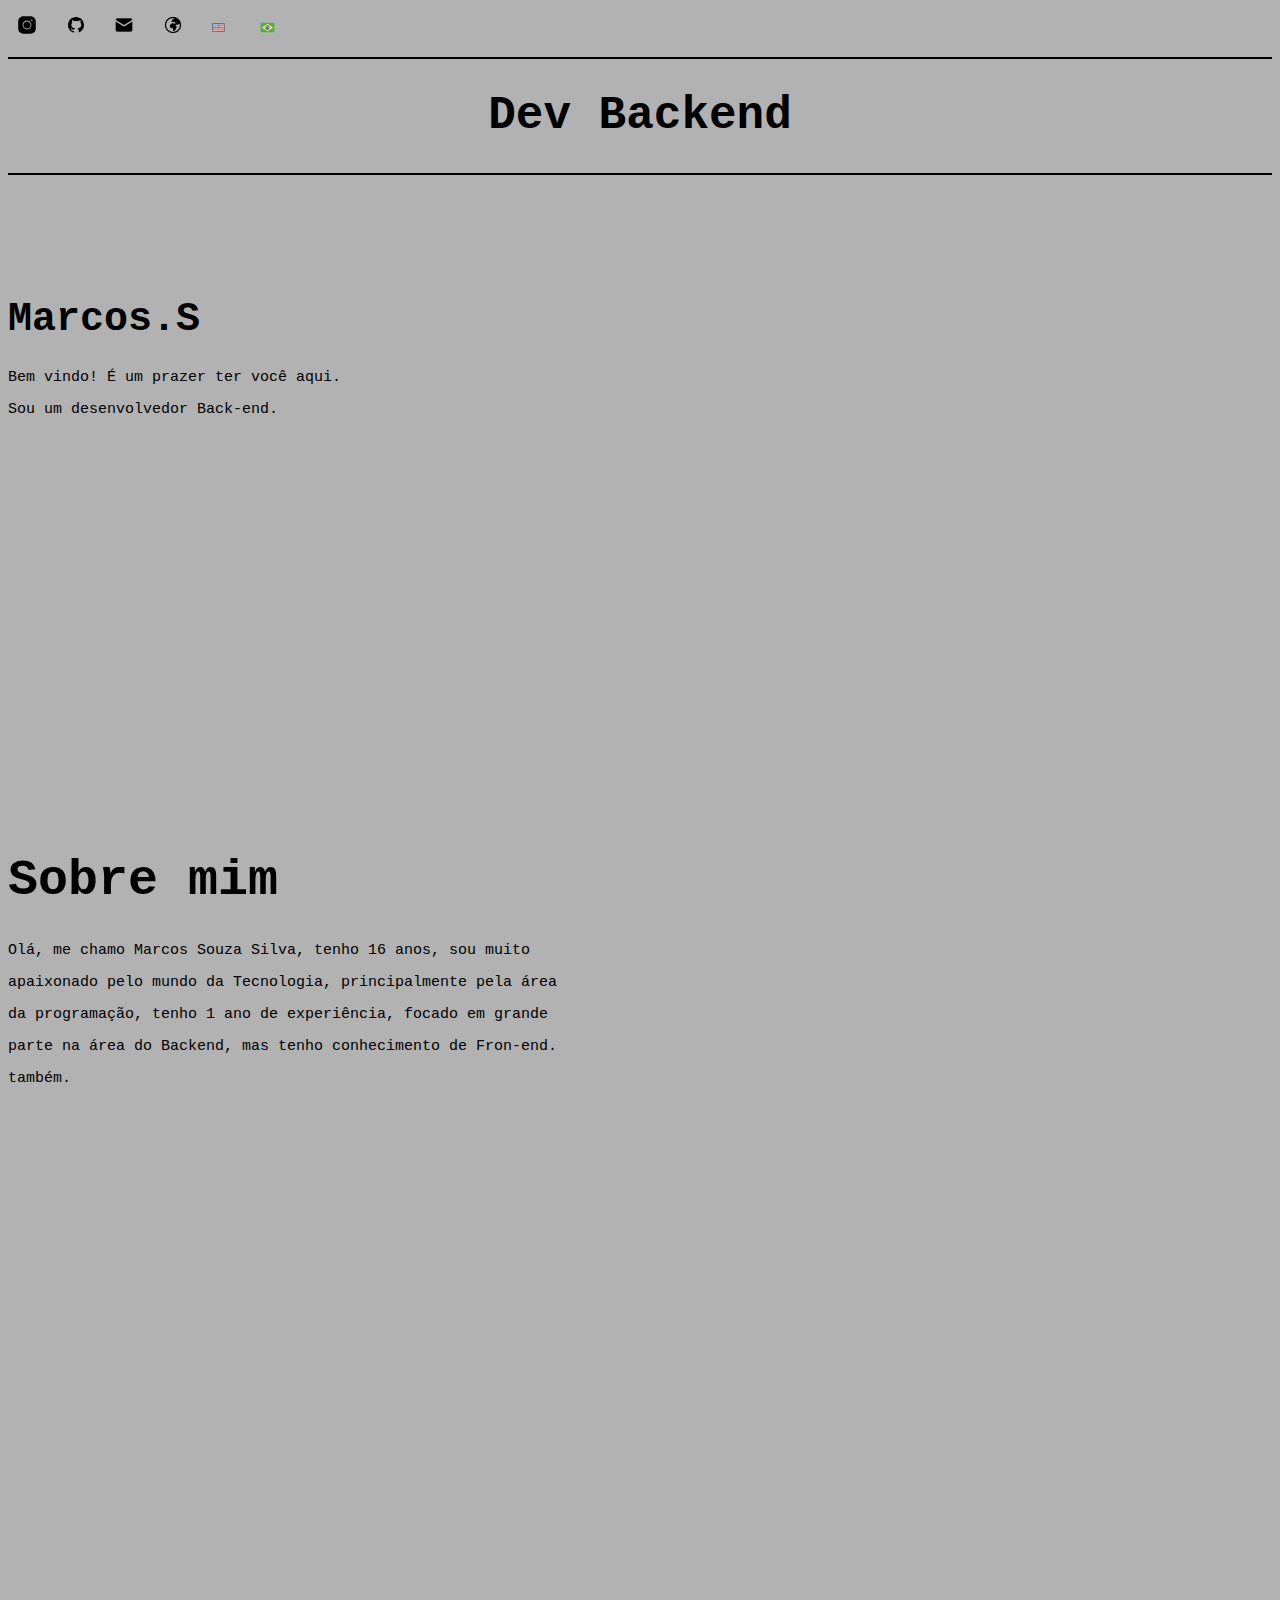
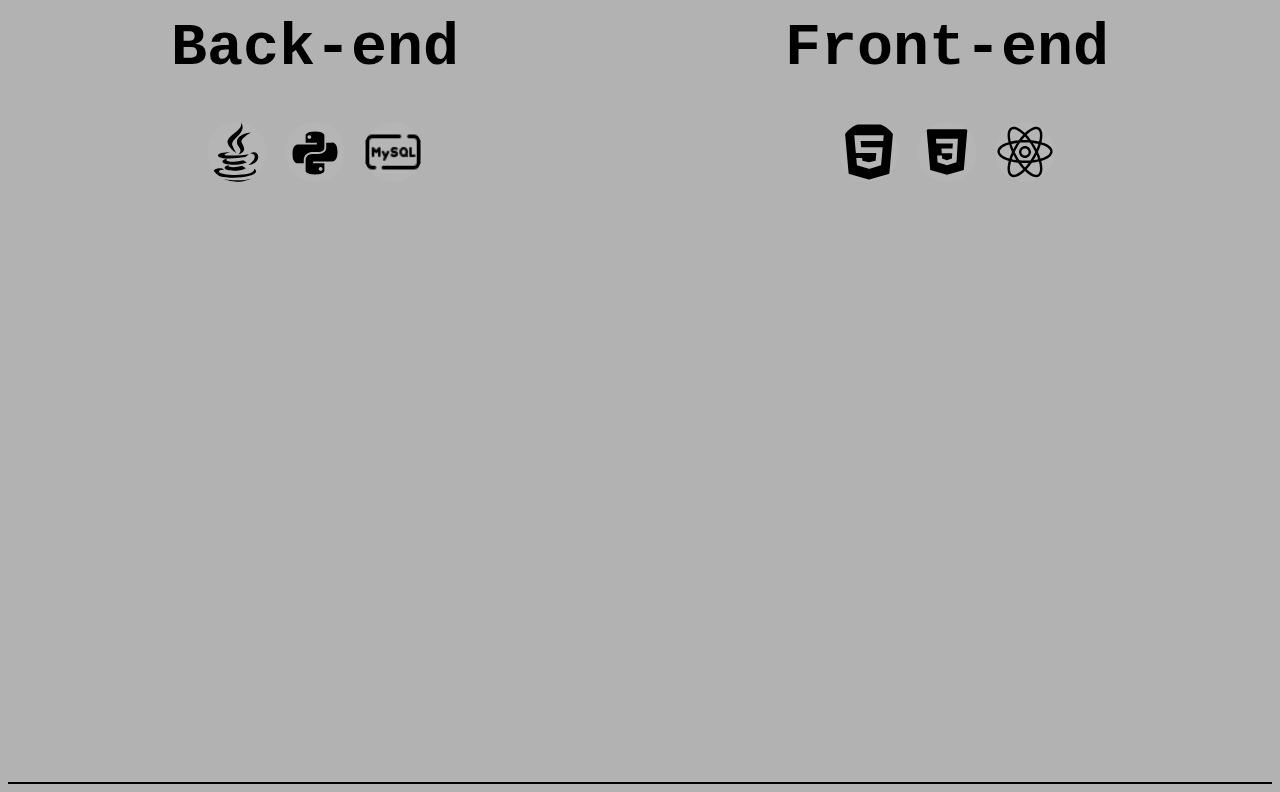
<file: index.html>
<!DOCTYPE html>
<html lang="pt-br">

<head>

  <link rel="stylesheet" href="style.css">

  <meta charset="UTF-8">

  <title>Portfólio</title>

</head>

<body>

  <div class="contato">

    <a href="https://instagram.com/bobb.582?igshid=NzZlODBkYWE4Ng=="><img
      src="../assets/icons/icons8-instagram (11).svg" alt="">
  </a>

  <a href="https://github.com/Marcossouza144"><img src="../assets/icons/icons8-github (3).svg" alt=""></a>

  <a href="souzasilvam582@gmail.com"><img src="../assets/icons/icons8-nova-mensagem-20.png" alt=""></a>

  <a href="https://www.google.com/maps/place/S%C3%A3o+Paulo,+SP/@-23.6820636,-46.9249557,10z/data=!3m1!4b1!4m6!3m5!1s0x94ce448183a461d1:0x9ba94b08ff335bae!8m2!3d-23.5557714!4d-46.6395571!16zL20vMDIycGZt?entry=ttu"><img src = "../assets/icons/icons8-favicon-20.png" alt = ""></a> 

  <a href="eua.html"><img src="../assets/icons/icons8-estados-unidos-15.png" alt=""></a>

  <a href="index.html"><img src="../assets/icons/icons8-brasil-15.png" alt=""></a>
  
</div>
</div>

  <div class="traco">

    <p></p>

  </div>

  <div class="Bem-Vindo">

    <h1>Dev Backend</h1> 

  </div>

  <div class="traco1"><p></p></div>

  <div class="inicio">

    <h1 class="titulo1">Marcos.S</h1>

    <p>Bem vindo! É um prazer ter você aqui.
    <p>Sou um desenvolvedor Back-end.</p>

  </div>

  <div class="quemsou">


    <h1 class="titulo2">Sobre mim</h1>


    <p>Olá, me chamo Marcos Souza Silva, tenho 16 anos, sou muito</p>
    <p>apaixonado pelo mundo da Tecnologia, principalmente pela área</p>
    <p>da programação, tenho 1 ano de experiência, focado em grande</p>
    <p>parte na área do Backend, mas tenho conhecimento de Fron-end.</p>
    <p>também.</p>

  </div>

  <div class="container">

    <div class="container-img">

      <h1>Back-end</h1>

      <a href=""><img src="../assets/icons/icons8-logo-java-coffee-cup.svg" alt=""></a>

      <a href=""><img src="../assets/icons/icons8-python.svg" alt=""></a>

      <a href=""><img src="../assets/icons/icons8-mysql-48.png" alt=""></a>

    </div>

    <div class="container-img">


      <h1>Front-end</h1>

      <a href=""><img src="../assets/icons/icons8-html5.svg" alt=""></a>

      <a href=""><img src="../assets/icons/icons8-css.svg" alt=""></a>

      <a href=""><img src="../assets/icons/icons8-nativo-de-reagir.svg" alt=""></a>

    </div>

  </div>


  <div class="espaco">

    <h2></h2>

  </div>

  <div class="traco2">

    <p1></p1>

  </div>

</body>

</html>
</file>
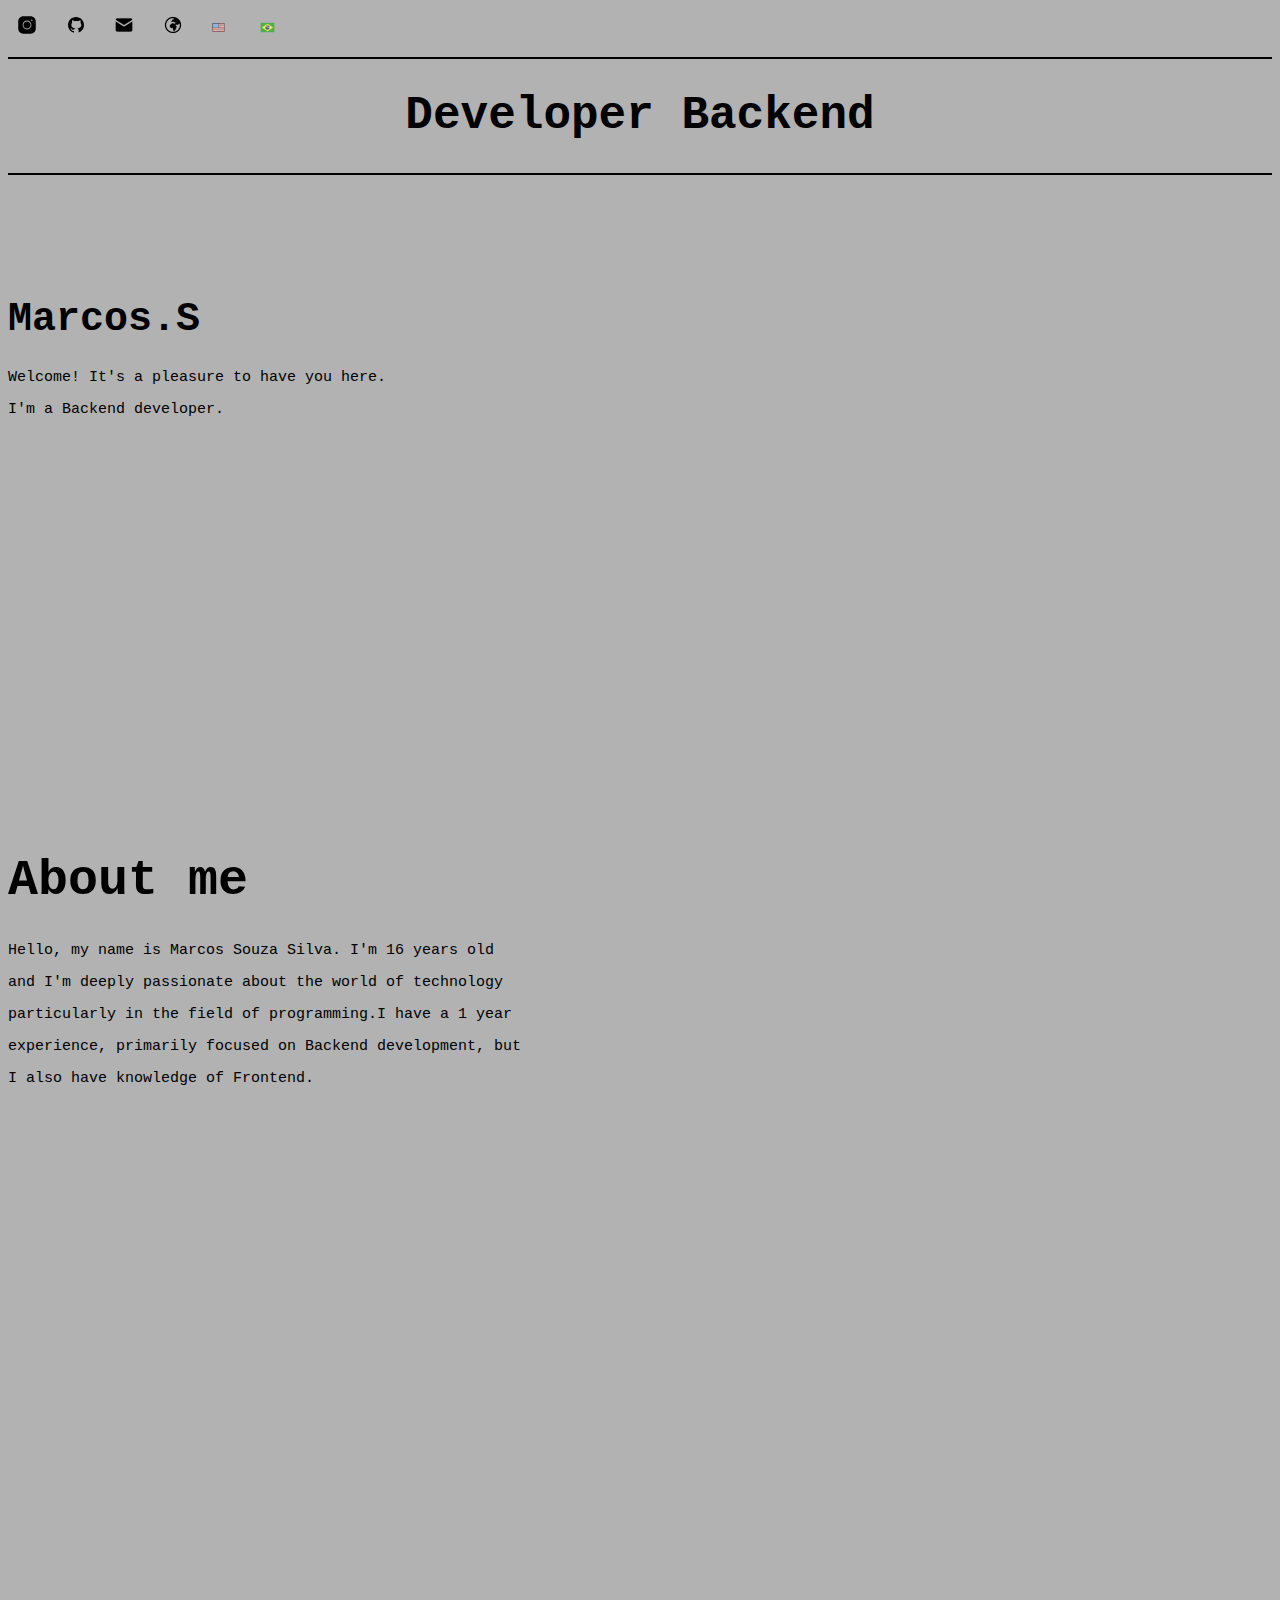
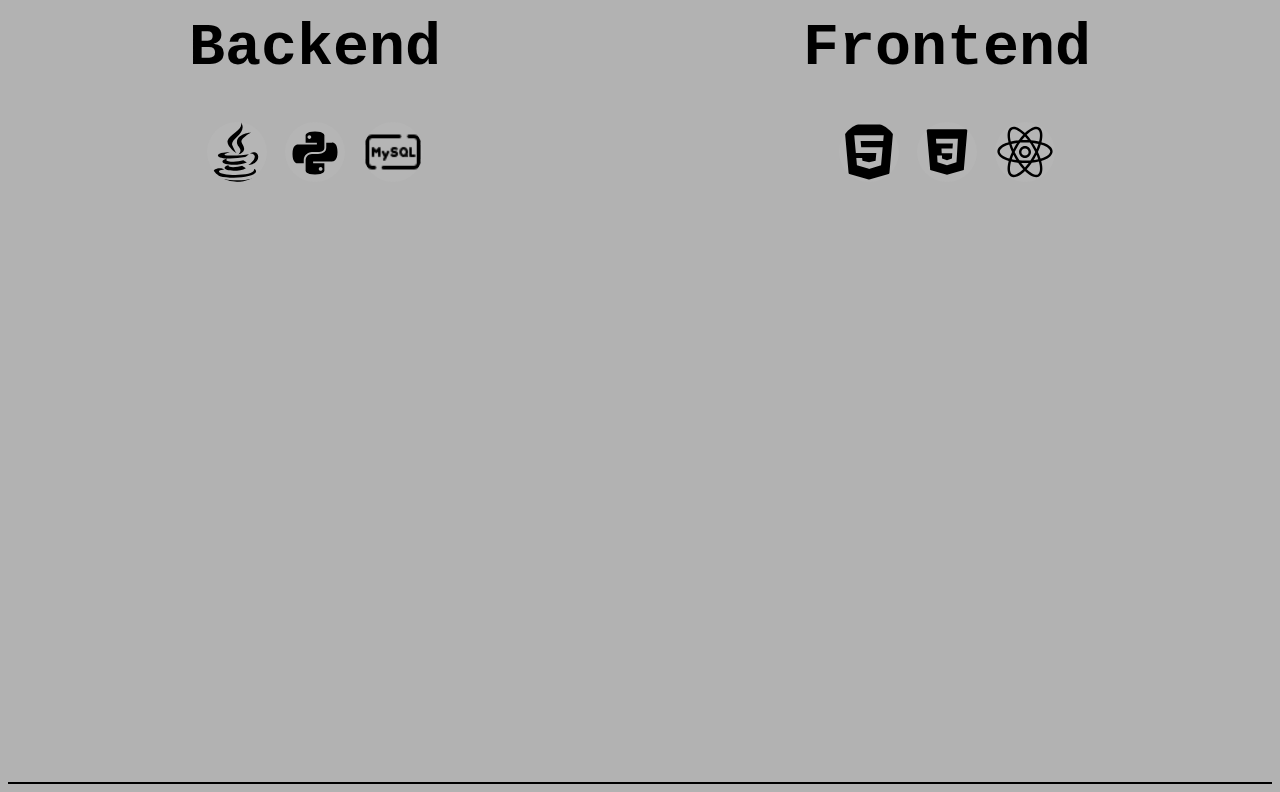
<file: eua.html>
<!DOCTYPE html>

<html lang="en">

<head>

  <meta charset="UTF-8">

  <link rel="stylesheet" href="eua.css">

  <title>Portfólio</title>

</head>

<body>
  <div class="contato">

    <a href="https://instagram.com/bobb.582?igshid=NzZlODBkYWE4Ng=="><img
      src="../assets/icons/icons8-instagram (11).svg" alt="">
  </a>

  <a href="https://github.com/Marcossouza144"><img src="../assets/icons/icons8-github (3).svg" alt=""></a>

  <a href="souzasilvam582@gmail.com"><img src="../assets/icons/icons8-nova-mensagem-20.png" alt=""></a>

  <a href="https://www.google.com/maps/place/S%C3%A3o+Paulo,+SP/@-23.6820636,-46.9249557,10z/data=!3m1!4b1!4m6!3m5!1s0x94ce448183a461d1:0x9ba94b08ff335bae!8m2!3d-23.5557714!4d-46.6395571!16zL20vMDIycGZt?entry=ttu"><img src = "../assets/icons/icons8-favicon-20.png" alt = ""></a> 

  <a href="eua.html"><img src="../assets/icons/icons8-estados-unidos-15.png" alt=""></a>

  <a href="index.html"><img src="../assets/icons/icons8-brasil-15.png" alt=""></a>
  
</div>
</div>


  <div class="traco">

    <p></p>

  </div>

  <div class="Bem-Vindo">


    <h1>Developer Backend</h1>

  </div>
  <div class="traco1"><p></p></div>

  <div class="inicio">

    <h1 class="titulo1">Marcos.S</h1>

    <p>Welcome! It's a pleasure to have you here.</p>
    <p>I'm a Backend developer.</p>

  </div>

  <div class="quemsou">


    <h1 class="titulo2">About me</h1>
  
  <p>Hello, my name is Marcos Souza Silva. I'm 16 years old</p>
  <p>and I'm deeply passionate about the world of technology</p>
  <p> particularly in the field of programming.I have a 1 year</p>
  <p>experience, primarily focused on Backend development, but</p>
  <p>I also have knowledge of Frontend.</p>

</div>
  </div>

  <div class="container">

    <div class="container-img">

      <h1>Backend</h1>

      <a href=""><img src="../assets/icons/icons8-logo-java-coffee-cup.svg" alt=""></a>

      <a href=""><img src="../assets/icons/icons8-python.svg" alt=""></a>

      <a href=""><img src="../assets/icons/icons8-mysql-48.png" alt=""></a>

    </div>

    <div class="container-img">


      <h1>Frontend</h1>

      <a href=""><img src="../assets/icons/icons8-html5.svg" alt=""></a>

      <a href=""><img src="../assets/icons/icons8-css.svg" alt=""></a>

      <a href=""><img src="../assets/icons/icons8-nativo-de-reagir.svg" alt=""></a>

    </div>

  </div>


  <div class="espaco">

    <h2></h2>

  </div>

  <div class="traco2">

    <p1></p1>

  </div>

</body>

</html>
</file>
<file: style.css>
body {
     background-color: #b2b2b2; 

}

body {
    color: #000000;
}

.contato a {

    text-decoration: none;
    padding: 7px 20px 1px 9px;
    transition: 0.5s;
    border-radius: 80px;
    background-color: #b2b2b2;
    display: inline-block;
    width: 10px;
}

.contato a:hover {
    background-color: #444444;
}

.traco {
    background-color: #000000;
    border-width: 1px;
    border-style: initial;
    height: 2px;

}
.Bem-Vindo {

    text-align: center;
    font-family: 'Courier New';
    font-size: 23px;
    animation: 2s linear infinite;
   
}

.quemsou {

    font-family: 'Courier New', Courier, monospace, Times, serif;
    font-size: 15px;
    text-align:start;
    
}

.titulo2 {

    font-family: 'Courier New', Courier, monospace;
    padding-top: 400px;
    font-size: 50px;

}

.espaco {
    padding: 480px 0px 0px 0px;

}

.traco2 {
    
    background-color: #000000;
    border-width: 1px;
    border-style: initial;
    height: 2px;
}

.quemsoueu {
    font-family: 'Courier New';
}

.container {
    font-family: 'Courier New';
    text-align: center;
    display: flex;
    justify-content: space-around;
    align-items: center;
    padding-top: 380px;
    border-radius: 80px;
    height: 400px;
    font-size: 30px;

}

.container-img a img {
    font-family: 'Courier New';
    height: 60px;
    background-color: #b5b5b5;
    border-radius: 90px;

}

.container-img a img:hover {
    background-color: #b5b5b5;
    color: #ffffff;
}

.contato {
    font-family: 'Courier New';
    color: #000000;

}

a:hover {
    color: #000000;
}

.contato a {
    text-decoration: none;
    color: #000000;
}

.inicio {
    font-family: 'Courier New', Courier, monospace, Times, serif;
    font-size: 15px;
    text-align: left;
    padding-top: 80px;
}
.titulo1{
font-size: 40px;
}
.traco1 p{
    background-color: #000000;
    border-width: 1px;
    border-style: initial;
    height: 2px;
}
</file>
<file: eua.css>
body {
    background-color: #b2b2b2; 

}

body {
   color: #000000;
}

.contato a {

   text-decoration: none;
   padding: 7px 20px 1px 9px;
   transition: 0.5s;
   border-radius: 80px;
   background-color: #b2b2b2;
   display: inline-block;
   width: 10px;
   transition-duration: 0.3ms;
}

.contato a:hover {
   background-color: #444444;
}

.traco {
   background-color: #000000;
   border-width: 1px;
   border-style: initial;
   height: 2px;

}

.Bem-Vindo {

   text-align: center;
   font-family: 'Courier New';
   font-size: 23px;

}

.quemsou {

   font-family: 'Courier New', Courier, monospace, Times, serif;
   font-size: 15px;
   text-align: left;


}

.titulo2 {
   font-family: 'Courier New', Courier, monospace;
   padding-top: 400px;
   font-size: 50px;

}

.espaco {
   padding: 480px 0px 0px 0px;

}

.traco2 {
   background-color: #000000;
   border-width: 1px;
   border-style: initial;
   height: 2px;
}

.quemsoueu {
   font-family: 'Courier New';
}

.container {
   font-family: 'Courier New';
   text-align: center;
   display: flex;
   justify-content: space-around;
   align-items: center;
   padding-top: 380px;
   border-radius: 80px;
   height: 400px;
   font-size: 30px;

}

.container-img a img {
   font-family: 'Courier New';
   height: 60px;
   background-color: #b5b5b5;
   border-radius: 90px;

}

.container-img a img:hover {
   background-color: #b5b5b5;
   color: #ffffff;
}

.contato {
   font-family: 'Courier New';
   color: #000000;

}

a:hover {
   color: #000000;
}

.contato a {
   text-decoration: none;
   color: #000000;
}

.inicio {
   font-family: 'Courier New', Courier, monospace, Times, serif;
   font-size: 15px;
   text-align: left;
   padding-top: 80px;
}
.titulo1{
font-size: 40px;
}
.traco1 p{
   background-color: #000000;
   border-width: 1px;
   border-style: initial;
   height: 2px;
}
</file>
